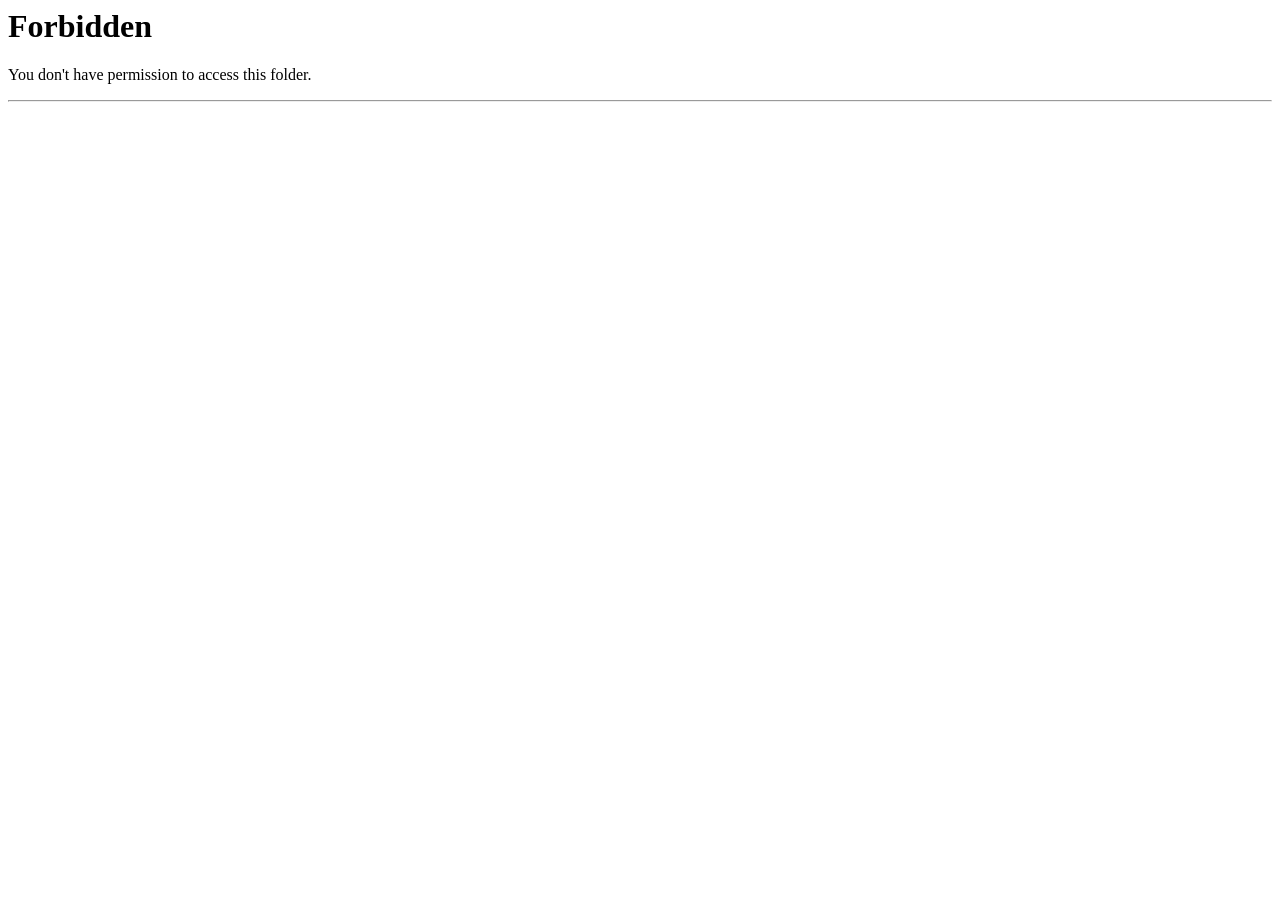
<file: inc/htmlpurifier/index.htm>
<!DOCTYPE HTML PUBLIC "-//IETF//DTD HTML 2.0//EN">
<HTML><HEAD>
<TITLE>403 Forbidden</TITLE>
</HEAD><BODY>
<H1>Forbidden</H1>
You don't have permission to access this folder.<P>
<hr />
</BODY></HTML>
</file>
